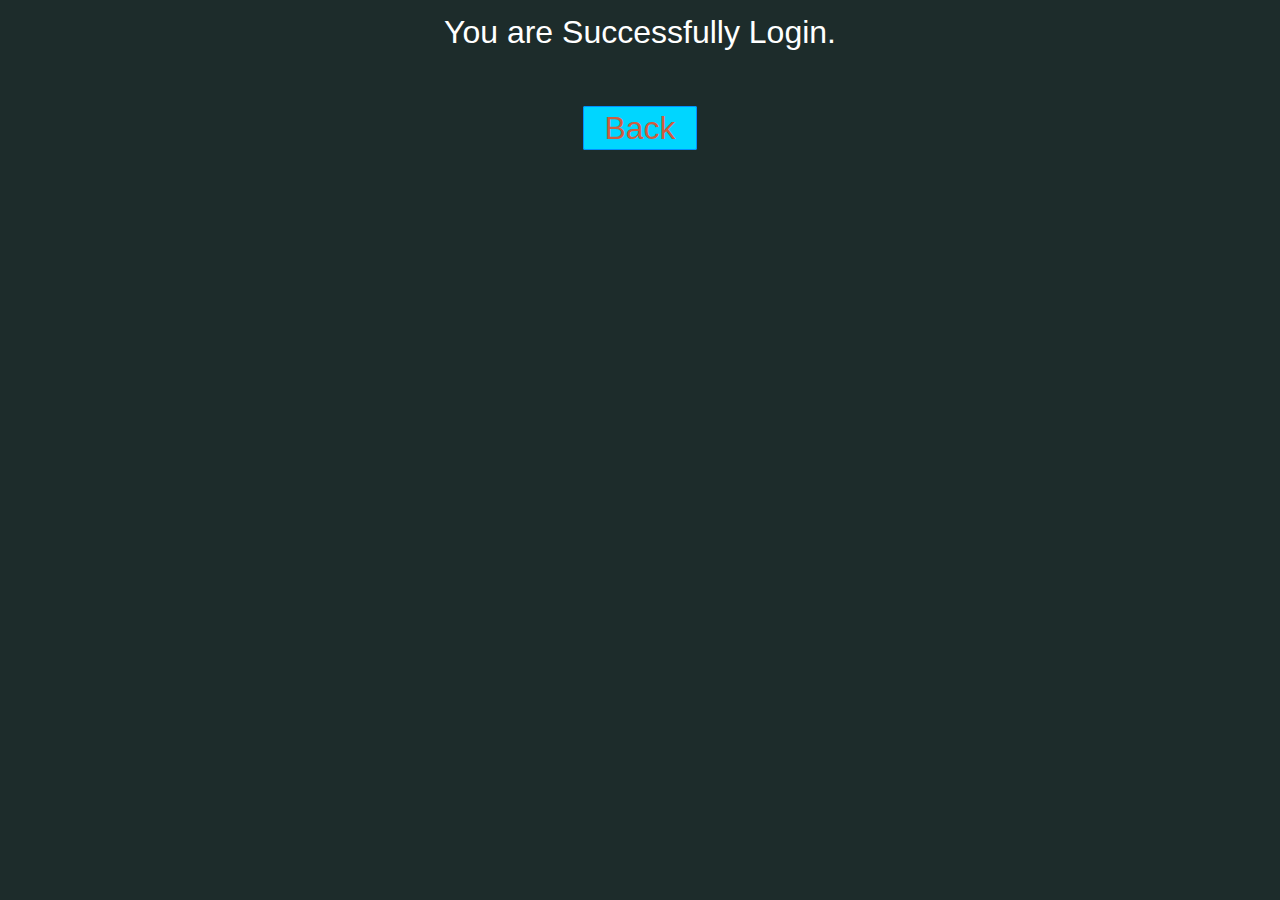
<file: clg website/college Website/Success.html>
<!DOCTYPE html>
<html>
  <head>
    <title>Successfully login</title>

	
	<!-- include css file here-->
    <link rel="stylesheet" href="css/style.css"/>
   
   <script type="text/javascript">
	
	var _gaq = _gaq || [];
	_gaq.push(['_setAccount', 'UA-43981329-1']);
	_gaq.push(['_trackPageview']);
	(function () {
	var ga = document.createElement('script');
	ga.type = 'text/javascript';
	ga.async = true;
	ga.src = ('https:' == document.location.protocol ? 'https://ssl' : 'http://www') + '.google-analytics.com/ga.js';

	var s = document.getElementsByTagName('script')[0];
	s.parentNode.insertBefore(ga, s);
	})();
	//]]>
	</script>
   
  </head>
<body>
<center>You are Successfully Login. </br></br> <a class="back" href="index.html">Back</a></center>
</body>
</html>
</file>
<file: clg website/college Website/css/style.css>
h2{
 background-color: #FEFFED;
 padding: 30px 35px;
 margin: -10px -50px;
 text-align:center;
 border-radius: 10px 10px 0 0;
}
 
hr{
 margin: 10px -50px;
 border: 0;
 border-top: 1px solid #ccc;
 margin-bottom: 40px;
}
 
div.container{
 width: 900px;
 height: 610px;
 margin:35px auto;
 font-family: 'Raleway', sans-serif;
}
 
div.main{
 width: 300px;
 padding: 10px 50px 25px;
 border: 2px solid rgb(149, 219, 221);
 border-radius: 10px;
 font-family: raleway;
 float:left;
 margin-top:50px;
}
 
input[type=text],input[type=password]{
 width: 100%;
 height: 40px;
 padding: 5px;
 margin-bottom: 25px;
 margin-top: 5px;
 border: 2px solid #ccc;
 color: #4f4f4f;
 font-size: 16px;
 border-radius: 5px;
}

label{
 color: #464646;
 text-shadow: 0 1px 0 #fff;
 font-size: 14px;
 font-weight: bold;
}

center{
 font-size:32px;
}

.note{
 color:red;
}
 
.valid{
 color:green;
}

.back{
 text-decoration: none;
 border: 1px solid rgb(0, 143, 255);
 background-color: rgb(0, 214, 255);
 padding: 3px 20px;
 border-radius: 2px;
 color: black;
}
 
input[type=button]{
 font-size: 16px;
 background: linear-gradient(#ffbc00 5%, #def170 100%);
 border: 1px solid #e5a900;
 color: #4E4D4B;
 font-weight: bold;
 cursor: pointer;
 width: 100%;
 border-radius: 5px;
 padding: 10px 0;
 outline:none;
}
 
input[type=button]:hover{
 background: linear-gradient(#ffdd7f 5%, #ffbc00 100%);
}

.fugo{
 float:right;
 width: 500px;
}
body{
	background-color: rgb(29, 44, 43);
	color: white;
	font-size: 87.5%; 
	/*Font Size is 14 */
	font-family: Arial, "Comic Sans Ms";
	line-height: 1.5;
	text-align: left;
}
div.gallery {
    margin: 5px;
    border: 1px solid #ccc;
    float: left;
    width: 180px;
}

div.gallery:hover {
    border: 1px solid #777;
}

div.gallery img {
    width: 100%;
    height: auto;
}
#fix{
  clear: both;
}
div.desc {
    padding: 15px;
    text-align: center;
}
iframe{
  float: right;
}
a{
	text-decoration: none;
	color: white;
}
a:link, a:visited{
color: #CF5C3F;
}
a:hover, a:active{
background-color: #CF5C3F;
color:#fff;
}

.body{
margin: 0 auto;
width: 70%;	 
clear: both;
}
.mainheader img{
	width: 30%;
	height: auto;
	margin: 2% 0;
}
.mainheader nav{
background-color: #666;
height: 40px;
line-height: 40px;
border-radius: 5px;
-moz-border-radius: 5px;
-webkit-border-radius: 5px;
}
.mainheader nav ul {
list-style-type: none;
margin: 0 auto;
}
.mainheader nav ul li {
list-style-type: none;
margin: 0 auto;
float:left;
display: inline-block;
}
.mainheader nav a:link, .mainheader nav a:visited{
color: #fff;

padding: 10px 25px;
height: 20px;
}
.mainheader nav a:hover, .mainheader nav a:active,
.mainheader nav .active a:link, .mainHeader nav .active a:visited
{
 background-color: #cf5c3F;
 text-shadow: none;
}
.mainheader nav ul li a{
	border-radius: 5px;
-moz-border-radius: 5px;
-webkit-border-radius: 5px;

}
.mainContent{
	line-height: 25px;
	border-radius: 5px;
-moz-border-radius: 5px;
-webkit-border-radius: 5px;

}
.Content{
	width: 70%;
	float: left;
	border-radius: 5px;
	-moz-border-radius: 5px;
-webkit-border-radius: 5px;

}
.topContent{
	background-color: rgb(0,0,60);
line-height: 25px;
border-radius: 5px;
-moz-border-radius: 5px;
-webkit-border-radius: 5px;
padding: 3% 5%;
margin-top: 2%;
	

}
.bottomContent{
background-color: rgb(0,0,60);
line-height: 25px;
border-radius: 5px;
-moz-border-radius: 5px;
-webkit-border-radius: 5px;
padding: 3% 5%;
margin-top: 2%;
	
}
.top-sidebar{
width: 21%;
float: left;
background-color: #cab;
border-radius: 5px;
-moz-border-radius: 5px;
-webkit-border-radius: 5px;

padding: 2% 3%;

margin: 2% 0 2% 3%;
}
.middle-sidebar{
width: 21%;
float: left;
background-color: #cab;
border-radius: 5px;
-moz-border-radius: 5px;
-webkit-border-radius: 5px;
margin-left: 3%;
padding: 2% 3%;
margin-bottom: 2%;


}
.buttom-sidebar{
width: 21%;
float: left;
background-color: #cab;
border-radius: 5px;
-moz-border-radius: 5px;
-webkit-border-radius: 5px;
margin-left: 3%;
padding: 2% 3%;
margin-bottom: 2%;
}
.mainFooter{
width: 100%;
float: left;
border-radius: 5px;
-moz-border-radius: 5px;
-webkit-border-radius: 5px;
background-color: #666;
margin-top: 6%;
margin-bottom: 2%;
}

#search{
	float: right;
}
#search input[type=text] {
    width: 100%;
    box-sizing: border-box;
    border: 2px solid #ccc;
    border-radius: 4px;
    font-size: 16px;
    background-color: white;
    background-image: url('../images/searchicon.png');
    background-position: 10px 10px; 
    background-repeat: no-repeat;
    padding: 10px 40px 12px 40px;
}
.post-info{
	font-style: italic;
	color: #999;
	font-size: 90%;
}


* {box-sizing:border-box}
body {font-family: Verdana,sans-serif;}
.iambrpslides {display:none}

/* Slideshow container */
.slideshow-container {
  max-width: 1000px;
  position: relative;
  margin: auto;
}


/* Number text (1/3 etc) */
.numbertext {
  color: #f2f2f2;
  font-size: 12px;
  padding: 8px 12px;
  position: absolute;
  top: 0;
}

/* The dots/bullets/indicators */
.dot {
  height: 13px;
  width: 13px;
  margin: 0 2px;
  background-color: #bbb;
  border-radius: 50%;
  display: inline-block;
  transition: background-color 0.6s ease;
}

.active {
  background-color: #b9b8b8;
}

/* Fading animation */
.fade {
  -webkit-animation-name: fade;
  -webkit-animation-duration: 1.5s;
  animation-name: fade;
  animation-duration: 1.5s;
}

@-webkit-keyframes fade {
  from {opacity: .4} 
  to {opacity: 1}
}

@keyframes fade {
  from {opacity: .4} 
  to {opacity: 1}
}

/* On smaller screens, decrease text size */
@media only screen and (max-width: 300px) {
  .text {font-size: 11px}

}
img{
	width: 100%;
	height: 350px;

}
</file>
